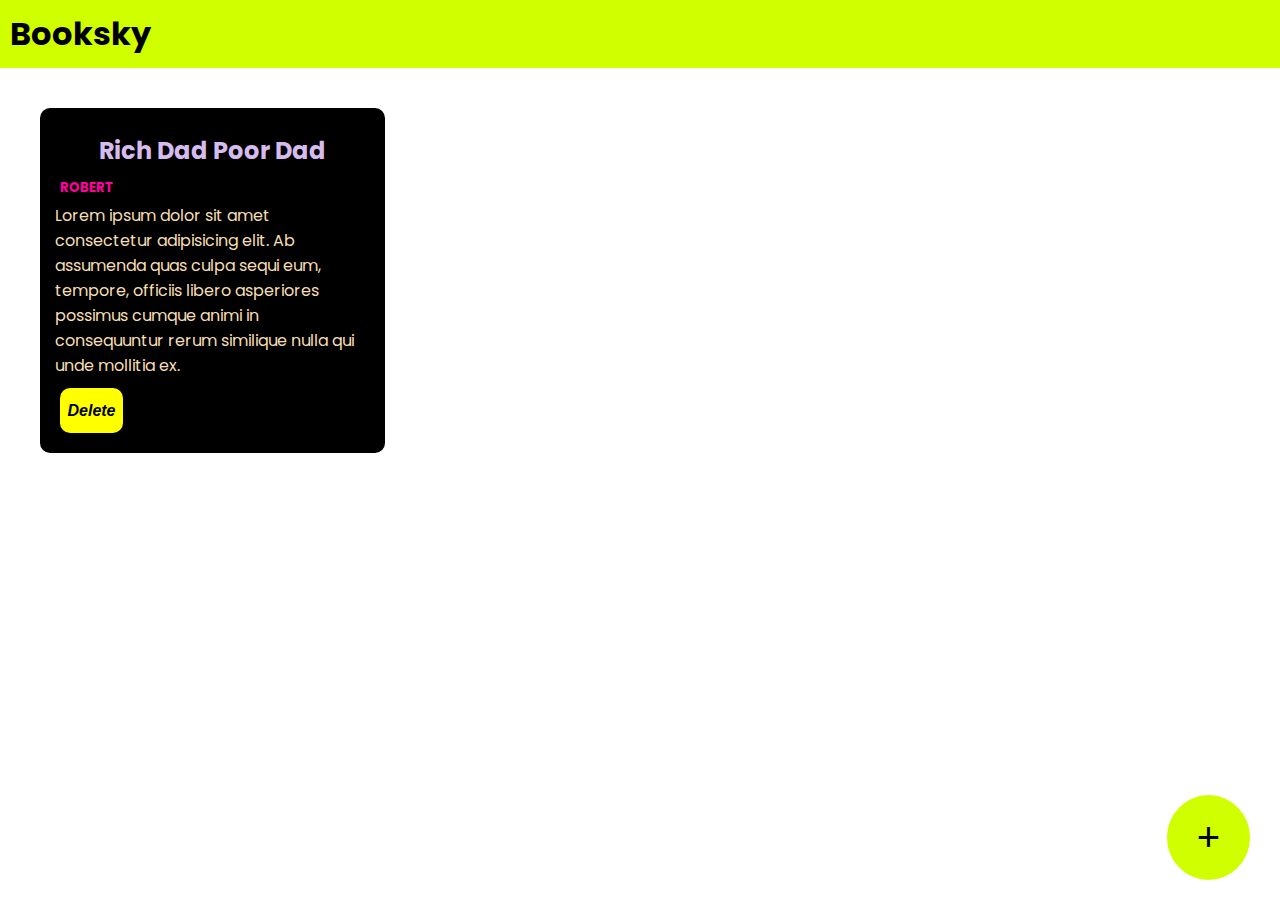
<file: Booksky/index/index.html>
<!DOCTYPE html>
<html lang="en">
<head>
    <meta charset="UTF-8">
    <meta name="viewport" content="width=device-width, initial-scale=1.0">
    <title>Booksky</title>
    <link rel="stylesheet" href="../style/style.css">
    <link rel="preconnect" href="https://fonts.googleapis.com">
<link rel="preconnect" href="https://fonts.gstatic.com" crossorigin>
<link href="https://fonts.googleapis.com/css2?family=Poppins:ital,wght@0,100;0,200;0,300;0,400;0,500;0,600;0,700;0,800;0,900;1,100;1,200;1,300;1,400;1,500;1,600;1,700;1,800;1,900&display=swap" rel="stylesheet">
</head>
<body>
    <div class="navbar">
        <h1>Booksky</h1>
    </div>
    <div class="container">
        <div class="book-container">
                <h2>Rich Dad Poor Dad</h2>
                <h5>ROBERT</h5>
                <p>Lorem ipsum dolor sit amet consectetur adipisicing elit. Ab assumenda quas culpa sequi eum, tempore, officiis libero asperiores possimus cumque animi in consequuntur rerum similique nulla qui unde mollitia ex.</p>
                <button onclick="deletebook(event)">Delete</button>
            </div>
           
            
        </div>
       
       
        <button class="add-button" id="add-popup-button">+</button>


    </div>
    <div class="popup-overlay"></div>
    <div class="popup-box">
        <h2>Add Book</h2>
        <form>
      <input type="text" placeholder="Book Title" id="book-title-input">  
      <input type="text" placeholder="Book Author" id="book-author-input">
      <textarea placeholder="Short Description" id="book-discription-input"></textarea>
      <button id="add-book">Add</button>
      <button id="cancel-popup">Cancel</button>
    </form>
    </div>
    <script src="../script/script.js"></script>
        
    
    
</body>
</html>
</file>
<file: Booksky/style/style.css>
*{
    padding: 0%;
    margin: 0%;
}
body{
    font-family: "Poppins", sans-serif;
      
}
.navbar{
    padding: 10px;
    background-color: rgb(208, 255, 0);
    
}
.container{
    padding: 10px;
  
}
.book-container{
    padding: 15px;
    width: 25%;
    background-color: black;
    border-radius: 10px;
    color: wheat;
    margin: 30px;
    display: inline-block;
    vertical-align: top;
    
}
.book-container h2{
    color: rgb(214, 187, 239);
    text-align: center;
    margin: 5px;
    padding: 5px;
}
.book-container h5{
    color: rgb(255, 0, 157);
    margin: 5px;
}
.book-container button{
    width: 20%;
    height: 5vh;
    margin: 5px;
    cursor: pointer;
    background-color: yellow;
    font-weight: bold;
    font-size: medium;
    font-style: italic;
    border-radius: 10px;
    border: none; 
    margin-top:10px;   
}
.add-button{
    position: fixed;
    border: none;
    background-color:rgb(208, 255, 0);
    cursor: pointer;
    padding-left: 30px;
    padding-bottom: 20px;
    padding-top: 20px;
    border-radius: 100%;
    padding-right: 30px;
    font-size:40px;
    right: 30px;
    bottom: 20px;
}
.popup-overlay{
background-color: black;
opacity: 0.8;
width: 100%;
height: 100%;
position: absolute;
top: 0%;
left: 0%;
display: none;
}
.popup-box{
background-color: rgb(240, 9, 48);
width: 40%;
padding: 40px;
border-radius: 10px;
position: absolute;
top: 20%;
left: 20%;
left:  25%;
display: none;

}
.popup-box input{
    background-color: transparent;
    border: none;
    width: 100%;
    margin: 5px;
    padding: 5px;
    font-size: 20px;
    border-bottom:solid black 3px;
    
}
#book-discription-input{
    background-color: transparent;
    border: none;
    width: 100%;
    margin: 5px;
    padding: 5px;
    font-size: 20px;
    border-bottom:solid black 3px;
}
#add{
    background-color:black;
    color: white;
    border: none;
    cursor: pointer;
    width: 10%;
    height: 5vh;
    font-weight: bolder;
    border-radius: 5px;
    font-style: italic;
   
    }
#cancel-popup{
    background-color:black;
    color: white;
    border: none;
    cursor: pointer;
    width: 10%;
    height: 5vh;
    font-weight: bolder;
    border-radius: 5px;
    font-style: italic;

}
.popup-box input::placeholder{
    color: black;
}
.popup-box textarea::placeholder{
    color: black;
}
</file>
